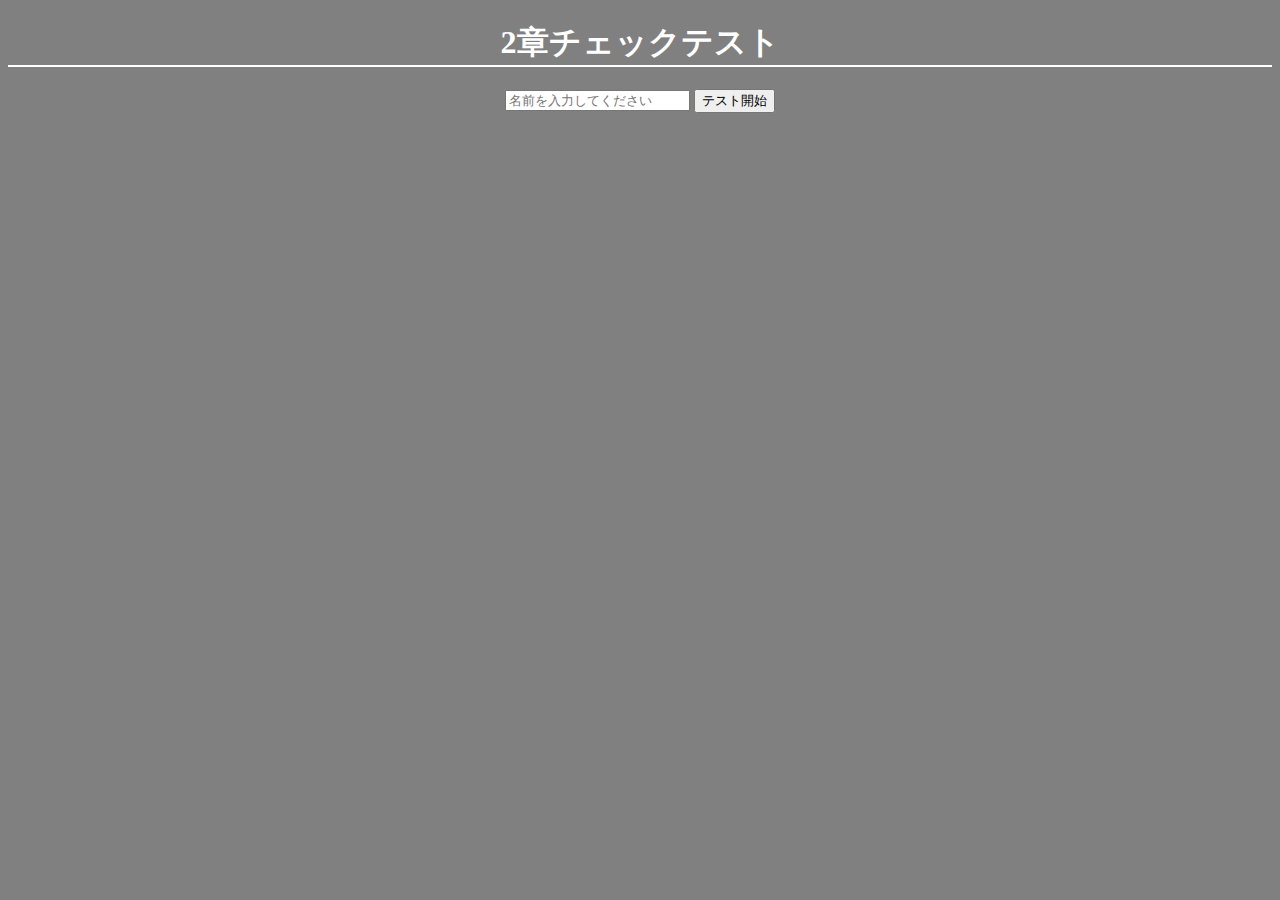
<file: 3-4/index.html>
<!DOCTYPE html>
<html lang="ja">
<head>
  <meta charset="UTF-8">
  <meta http-equiv="X-UA-Compatible" content="IE=edge">
 <meta name="viewport" content="width=device-width, initial-scale=1">
  <title>3-4</title>
  <link rel="stylesheet" href="css/style.css">
</head>
<body>
    <h1>2章チェックテスト</h1>
    <!--名前を入力してquestion.phpに移動するフォームを作成-->
    <form action="./question.php" method="post">
      <input type="text" name="my_name" placeholder="名前を入力してください"/>
      <input type="submit" value="テスト開始" />
    </form>
</body>
</html>
</file>
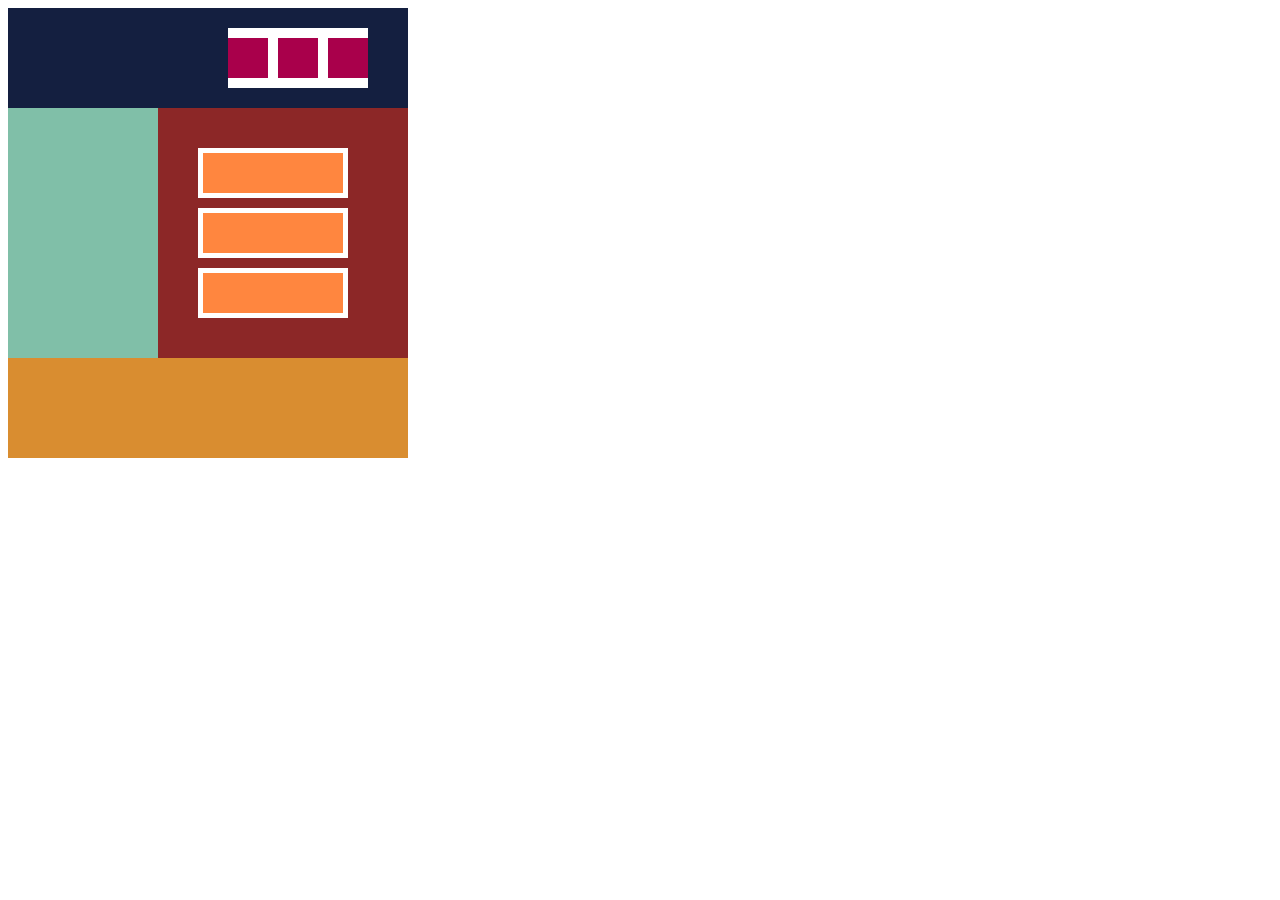
<file: PHPjob/index.html>
<!DOCTYPE html>
<html lang="ja">
<head>
  <meta charset="UTF-8">
  <meta http-equiv="X-UA-Compatible" content="IE=edge">
  <meta name="viewport" content="width=device-width, initial-scale=1.0">
  <title>Document</title>
  <link rel="stylesheet" href="css/style.css">
  <link rel="stylesheet" href="css/smartStyle.css">
</head>
<body>
  <div class="header">
     <div class="container">
       <div class="box1"></div>
       <div class="box2"></div>
       <div class="box3"></div>
     </div>
  </div>

<div class="main">
  <div class="sky"></div>
  <div class="red">
      <div class="container2">
        <div class="box4"></div>
        <div class="box5"></div>
        <div class="box6"></div>
      </div>
  </div>
</div>

<div class="footer"></div>
</body>
</html>
</file>
<file: 3-4/css/style.css>
body{
  background-color: gray;
}

h1{
  text-align: center;
  color: white;
  border-bottom: solid 2px white;
}

form{
  text-align: center;
}
</file>
<file: PHPjob/css/style.css>
.header{
  width: 400px;
  height: 100px;
  background-color: #141f40;
  position: relative;
}

.container{
  height: 60px;
  position: absolute;
  top: 20px;
  left: 220px;
  display: flex;
  background-color: white;
  justify-content: space-between;
  align-items: center;
}

.box1{
  width: 40px;
  height: 40px;
  background-color: #a9004b;
}

.box2{
  width: 40px;
  height: 40px;
  background-color: #a9004b;
  margin-left: 10px;
}

.box3{
  width: 40px;
  height: 40px;
  background-color: #a9004b;
  margin-left: 10px;
}

.main{
  display: flex;
}

.sky{
  width: 150px;
  height: 250px;
  background-color: #80bfa8;
}

.red{
  width: 250px;
  height: 250px;
  background-color: #8c2727;
  position: relative;
}

.container2{
  width: 150px;
  height: 170px;
  box-sizing: border-box;
  display: flex;
  flex-direction: column;
  justify-content: space-between;
  position: absolute;
  top: 40px;
  left: 40px;
}

.box4{
  width: 140px;
  height: 40px;
  background-color: #ff863f;
  border: solid 5px white;
}

.box5{
  width: 140px;
  height: 40px;
  background-color: #ff863f;
  border: solid 5px white;
}
.box6{
  width: 140px;
  height: 40px;
  background-color: #ff863f;
  border: solid 5px white;
}


.footer{
  width: 400px;
  height: 100px;
  background-color: #d98d30;
}
</file>
<file: PHPjob/css/smartStyle.css>
@media screen and (max-width: 479px) {

.header{
  height: 200px;
}

  .container{
    display: block;
    left: 70px;
    height: 160px;
    width: 60px;
  }
  .box1{
    margin: 10px;
  }

  .box2{
    margin-bottom: 10px;
  }

  .main{
    display: block;
  }

  .header,.sky,.red,.footer{
    width: 200px;
  }

  .sky{
    height: 100px;
  }

.container2{
  top: 20px;
  left: 30px;
}

}
</file>
